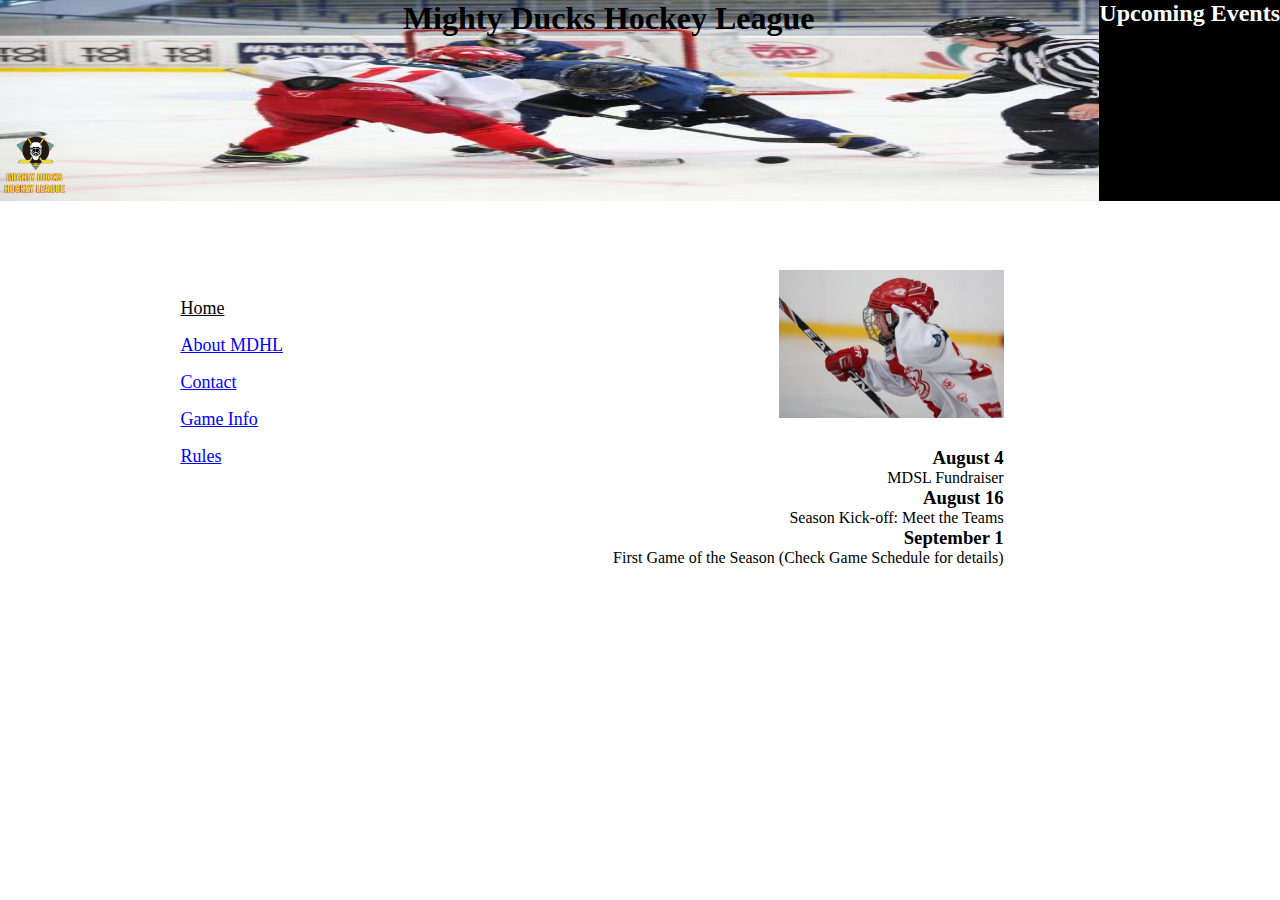
<file: Introduccion html/Index.html>
<!DOCTYPE html>
<html lang="en">

<head>
    <meta charset="UTF-8">
    <meta http-equiv="X-UA-Compatible" content="IE=edge">
    <meta name="viewport" content="width=device-width, initial-scale=1.0">
    <link rel="stylesheet" href="../assets/Estilos/index.css">
    <title>Mighty Ducks Hockey League</title>
    <link rel="shortcut icon" href="../assets/img/Logo_Mighty_ducks-01.png" type="image/x-icon">
</head>

<body>
    <header class="cabeza-body">
        <!-- <img class="img_banner" src="../assets/img/design1_image1.jpg" alt=""> -->
        <img id="img_logo" src="../assets/img/Logo_Mighty_ducks-01.png" alt="">
        <h1>Mighty Ducks Hockey League</h1>
        <h2>Upcoming Events</h2>
    </header>


    <nav>
        <a href="#">Home</a>
        <a href="../Introduccion html/About_MDHL.html">About MDHL</a>
        <a href="../Introduccion html/Contact.html">Contact</a>
        <a href="../Introduccion html/game_info.html">Game Info</a>
        <a href="../Introduccion html/rules.html">Rules</a>
    </nav>
  
    
    <section class="block_fecha">               
        <img class="img_fechas" src="../assets/img/hockey_1.jpg" alt="jugador1">
        <div class="contenido_fecha">
            <div>
                <h3> August 4</h3>
                <p>MDSL Fundraiser</p>
            </div>
            <div>
                <h3>August 16</h3>
                <p> Season Kick-off: Meet the Teams</p>
            </div>
            <div>
                <h3>September 1</h3>
                <p>First Game of the Season (Check Game Schedule for details)</p>
            </div>
        </div>
    </section>

    <!-- <section>
        <h2>Soy el Home</h2>
        <p>Lorem ipsum dolor sit amet consectetur adipisicing elit. Sint necessitatibus, quas eius excepturi architecto
            sequi at modi dolorem voluptate ipsum perspiciatis deleniti esse neque sed iste officia in quaerat
            accusamus!</p>
    </section>

    <footer><h2>Hola Mundo!!!</h2></footer> -->
</body>

</html>
</file>
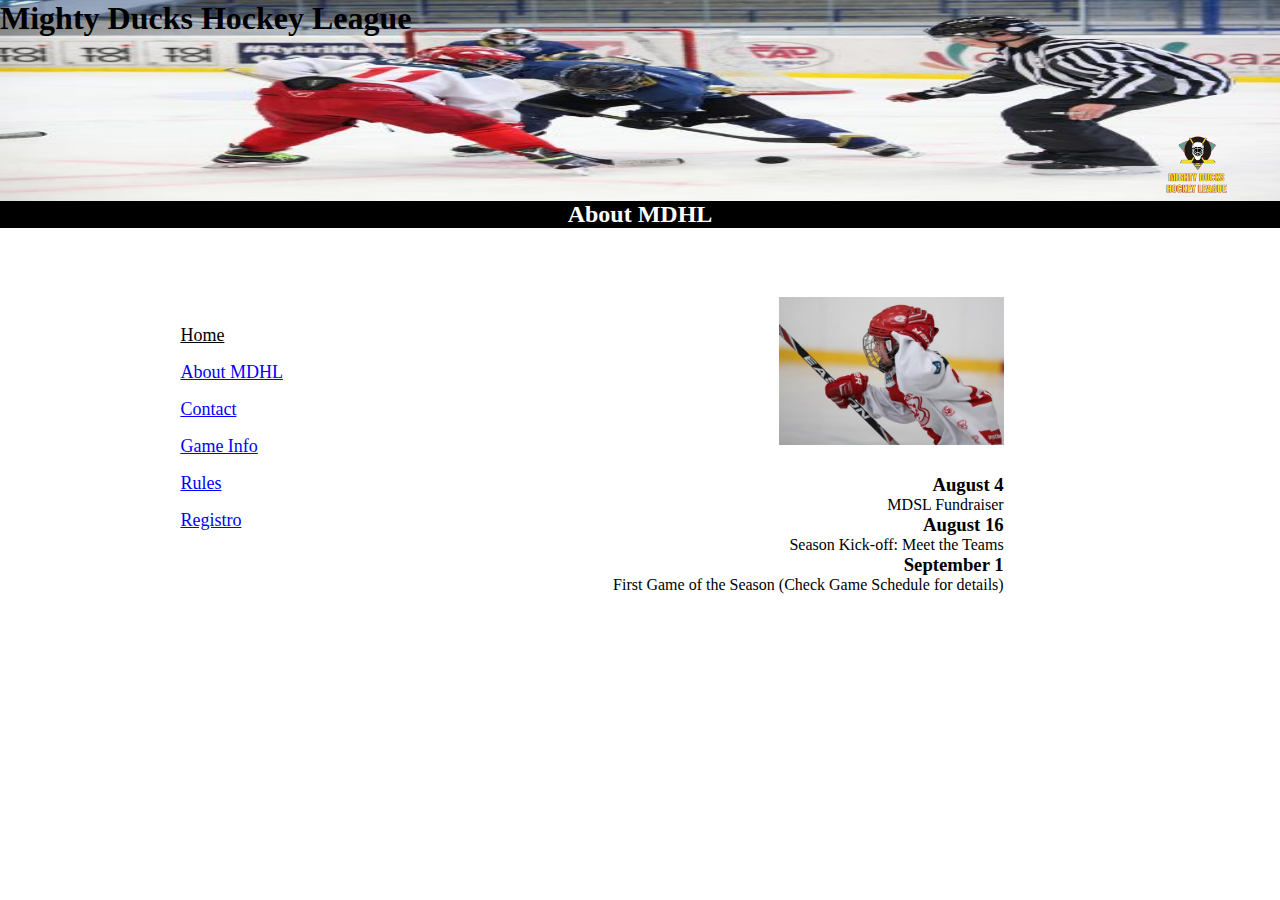
<file: Introduccion_html/Index.html>
<!DOCTYPE html>
<html lang="en">

<head>
    <meta charset="UTF-8">
    <meta http-equiv="X-UA-Compatible" content="IE=edge">
    <meta name="viewport" content="width=device-width, initial-scale=1.0">
    <link rel="stylesheet" href="../assets/Estilos/index.css">
    <title>Mighty Ducks Hockey League</title>
    <link rel="shortcut icon" href="../assets/img/Logo_Mighty_ducks-01.png" type="image/x-icon">
</head>

<body>
    <header class="cabeza-body">
        <h1>Mighty Ducks Hockey League</h1>
        <img id="img_logo" src="../assets/img/Logo_Mighty_ducks-01.png" alt="">
    </header>

    <h2>About MDHL</h2>

    <nav>
        <a href="#">Home</a>
        <a href="../Introduccion_html/About_MDHL.html">About MDHL</a>
        <a href="../Introduccion_html/Contact.html">Contact</a>
        <a href="../Introduccion_html/game_info.html">Game Info</a>
        <a href="../Introduccion_html/rules.html">Rules</a>
        <a href="../Introduccion_html/registration.html">Registro</a>
    </nav>
  
    
    <section class="block_fecha">               
        <img class="img_fechas" src="../assets/img/hockey_1.jpg" alt="jugador1">
        <div class="contenido_fecha">
            <div>
                <h3> August 4</h3>
                <p>MDSL Fundraiser</p>
            </div>
            <div>
                <h3>August 16</h3>
                <p> Season Kick-off: Meet the Teams</p>
            </div>
            <div>
                <h3>September 1</h3>
                <p>First Game of the Season (Check Game Schedule for details)</p>
            </div>
        </div>
    </section>

    <!-- <section>
        <h2>Soy el Home</h2>
        <p>Lorem ipsum dolor sit amet consectetur adipisicing elit. Sint necessitatibus, quas eius excepturi architecto
            sequi at modi dolorem voluptate ipsum perspiciatis deleniti esse neque sed iste officia in quaerat
            accusamus!</p>
    </section>

    <footer><h2>Hola Mundo!!!</h2></footer> -->
</body>

</html>
</file>
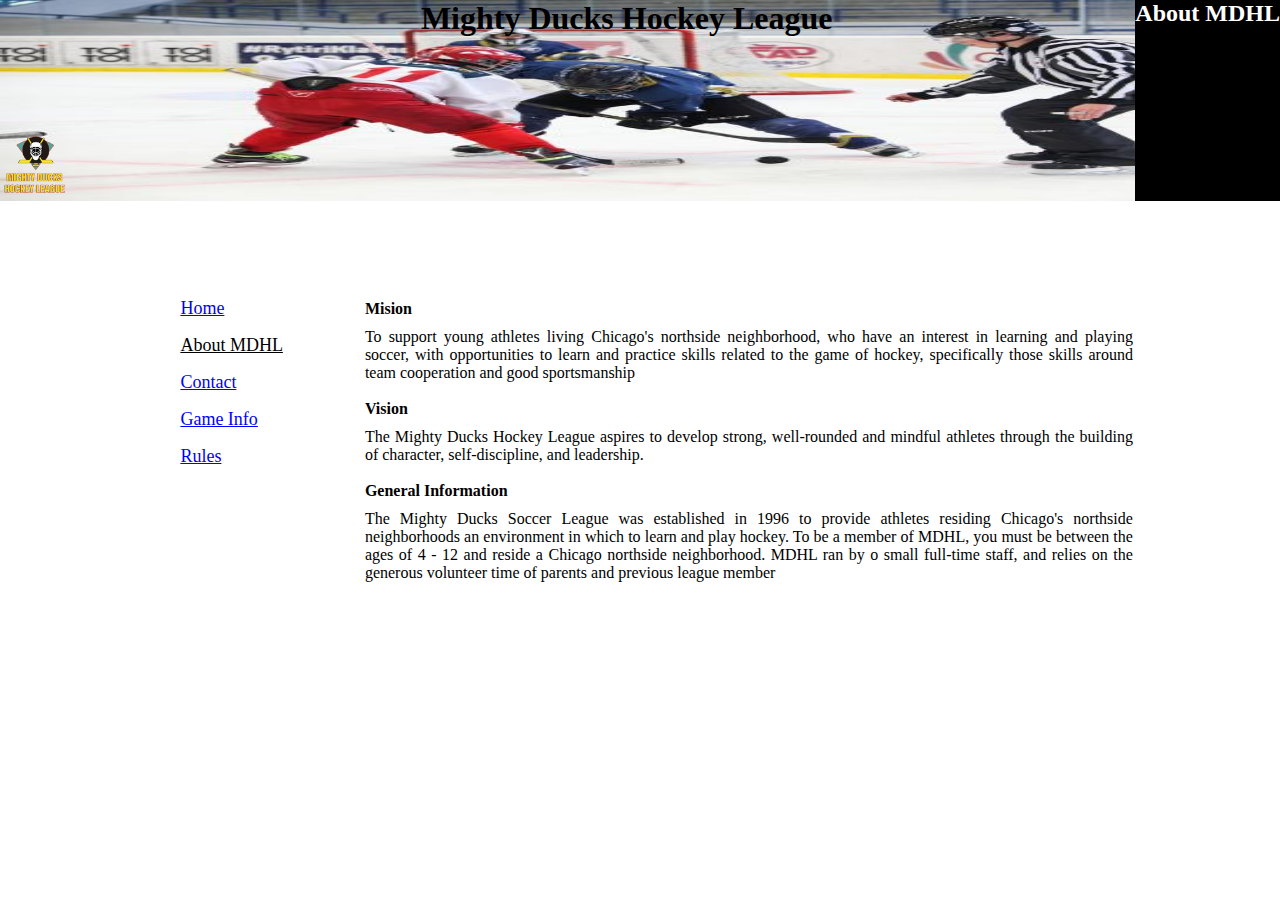
<file: Introduccion html/About_MDHL.html>
<!DOCTYPE html>
<html lang="en">

<head>
    <meta charset="UTF-8">
    <meta http-equiv="X-UA-Compatible" content="IE=edge">
    <meta name="viewport" content="width=device-width, initial-scale=1.0">
    <title>Mighty Ducks Hockey League</title>
    <link rel="stylesheet" href="../assets/Estilos/index.css">
    <link rel="shortcut icon" href="../assets/img/Logo_Mighty_ducks-01.png" type="image/x-icon">
</head>

<body>
    <header class="cabeza-body">
        <img id="img_logo" src="../assets/img/Logo_Mighty_ducks-01.png" alt="">
        <h1>Mighty Ducks Hockey League</h1>
        <h2>About MDHL</h2>
    </header>
    <nav>
        <a href="../Introduccion html/Index.html">Home</a>
        <a href="#">About MDHL</a>
        <a href="../Introduccion html/Contact.html">Contact</a>
        <a href="../Introduccion html/game_info.html">Game Info</a>
        <a href="../Introduccion html/rules.html">Rules</a>
    </nav>
    <section class="contenido_mision">
        <div class="mision">
            <h4>Mision</h4>
            <p class="mision_about" >To support young athletes living Chicago's northside neighborhood, who have an interest in learning and playing soccer, with opportunities to learn and practice skills related to the game of hockey, specifically those skills around team cooperation and good sportsmanship</p>
            <h4>Vision</h4>
            <p class="mision_about">The Mighty Ducks Hockey League aspires to develop strong, well-rounded and mindful athletes through the building of character, self-discipline, and leadership.</p>
            <h4>General Information</h4>
            <p class="mision_about">The Mighty Ducks Soccer League was established in 1996 to provide athletes residing Chicago's northside neighborhoods an environment in which to learn and play hockey. To be a member of MDHL, you must be between the ages of 4 - 12 and reside a Chicago northside neighborhood. MDHL ran by o small full-time staff, and relies on the generous volunteer time of parents and previous league member</p>
        </div>
    </section>

</body>

</html>
</file>
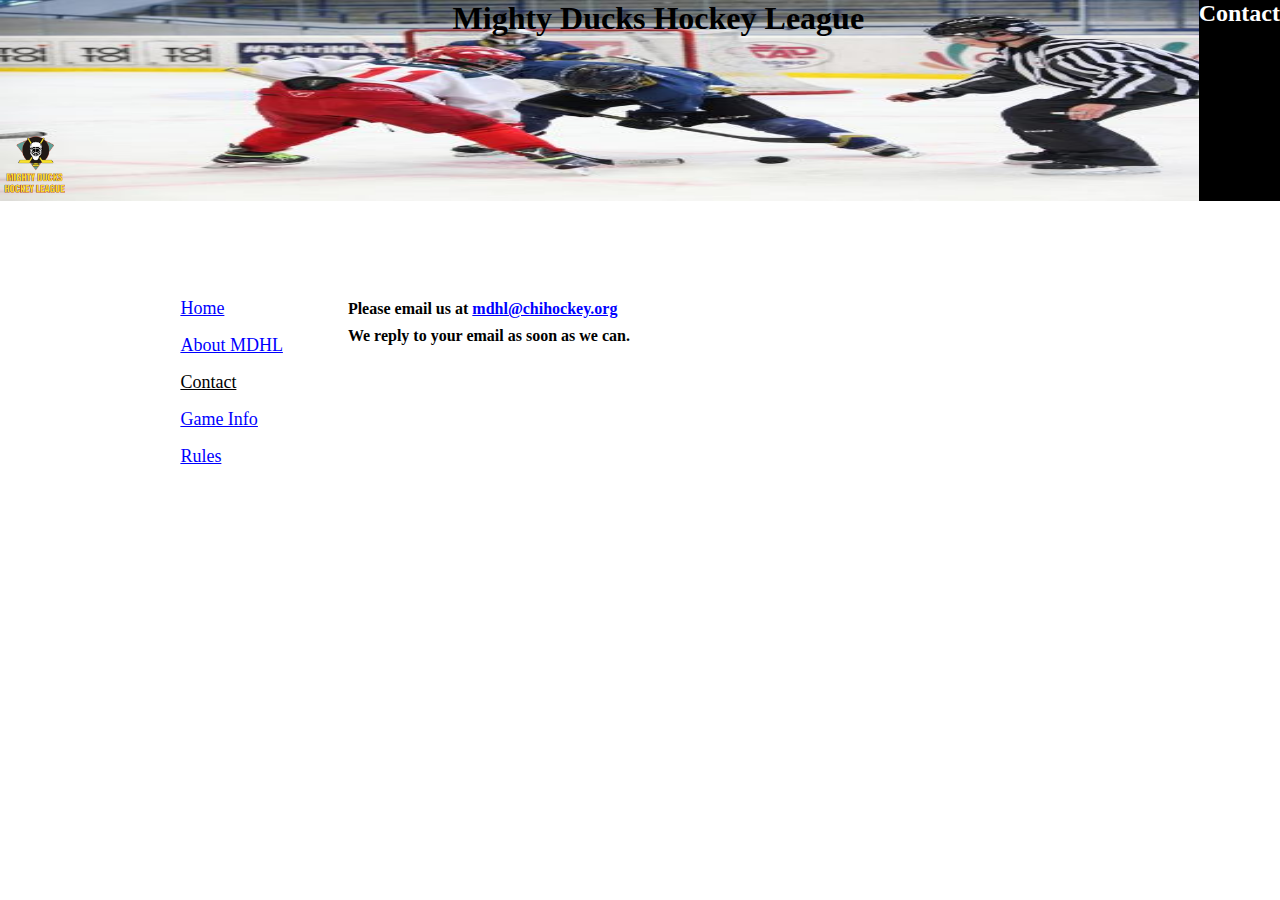
<file: Introduccion html/Contact.html>
<!DOCTYPE html>
<html lang="en">

<head>
    <meta charset="UTF-8">
    <meta http-equiv="X-UA-Compatible" content="IE=edge">
    <meta name="viewport" content="width=device-width, initial-scale=1.0">
    <title>Mighty Ducks Hockey League</title>
    <link rel="stylesheet" href="../assets/Estilos/index.css">
    <link rel="shortcut icon" href="../assets/img/Logo_Mighty_ducks-01.png" type="image/x-icon">

</head>

<body>
    <header class="cabeza-body">
        <img id="img_logo" src="../assets/img/Logo_Mighty_ducks-01.png" alt="">
        <h1>Mighty Ducks Hockey League</h1>
        <h2>Contact</h2>
    </header>
    <nav>
        <a href="../Introduccion html/Index.html">Home</a>
        <a href="../Introduccion html/About_MDHL.html">About MDHL</a>
        <a href="#">Contact</a>
        <a href="../Introduccion html/game_info.html">Game Info</a>
        <a href="../Introduccion html/rules.html">Rules</a>
    </nav>
    <section class="contenido_contacto">
        <div>
            <h4 class="contact_h4" >Please email us at <a class="email
                ">mdhl@chihockey.org</a></h4>
            <h4 class="contact_h4">We reply to your email as soon as we can.</h4>
        </div>
    </section>

</body>


</html>
</file>
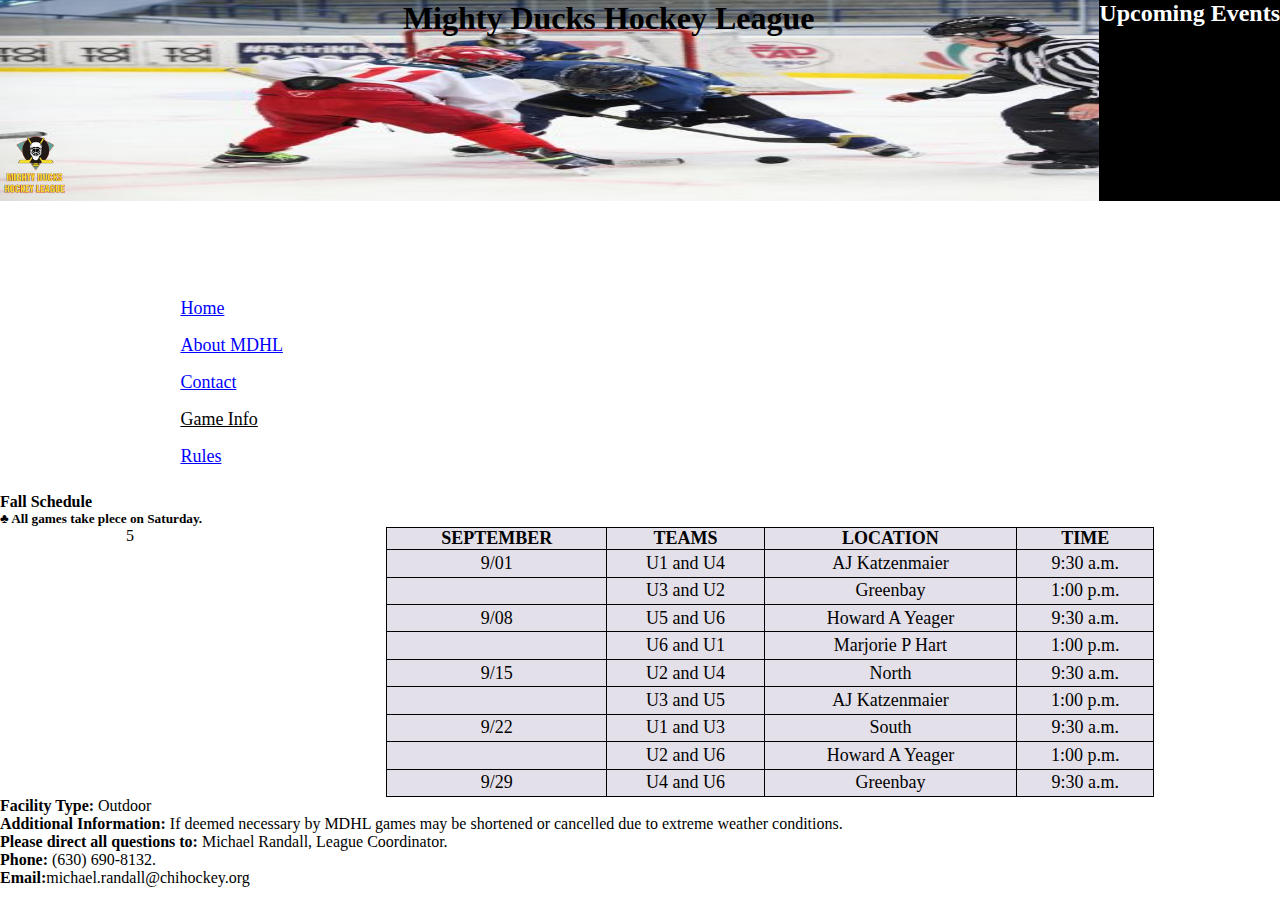
<file: Introduccion html/game_info.html>
<!DOCTYPE html>
<html lang="en">

<head>
    <meta charset="UTF-8">
    <meta http-equiv="X-UA-Compatible" content="IE=edge">
    <meta name="viewport" content="width=device-width, initial-scale=1.0">
    <link rel="stylesheet" href="../assets/Estilos/index.css">
    <title>Game Info</title>
    <link rel="shortcut icon" href="../assets/img/Logo_Mighty_ducks-01.png" type="image/x-icon">
</head>



<body>
    <header class="cabeza-body">
        <!-- <img class="img_banner" src="../assets/img/design1_image1.jpg" alt=""> -->
        <img id="img_logo" src="../assets/img/Logo_Mighty_ducks-01.png" alt="">
        <h1>Mighty Ducks Hockey League</h1>
        <h2>Upcoming Events</h2>
    </header>


    <nav>
        <a href="../Introduccion html/Index.html"">Home</a>
        <a href=" ../Introduccion html/About_MDHL.html">About MDHL</a>
        <a href="../Introduccion html/Contact.html">Contact</a>
        <a href="#">Game Info</a>
        <a href="../Introduccion html/rules.html">Rules</a>
    </nav>
    <div>
        <h4>Fall Schedule</h4>
        <h5>♣ All games take plece on Saturday.</h5>
        </div>
   <main>
      <table class="tabla_game">
        <!-- primera de la fila de tabla -->
        <thead>
        <tr class="encabezado_tabla">
            <th>SEPTEMBER</th>
            <th>TEAMS</th>
            <th>LOCATION</th>
            <th>TIME</th>
        </tr>
        </thead>

        <tbody>
        <tr>
            <td class="cuerpo_tabla">9/01</td>
            <td class="F_9sep">U1 and U4</td>
            <td>AJ Katzenmaier</td>
            <td>9:30 a.m.</td>
            
        </tr>
        <tr>
            <td></td>
            <td>U3 and U2</td>
            <td>Greenbay</td>
            <td>1:00 p.m.</td>

        </tr>
        <tr>
            <td>9/08</td>
            <td>U5 and U6</td>
            <td>Howard A Yeager</td>
            <td>9:30 a.m.</td>
            
        </tr>
        <tr>
            <td></td>
            <td>U6 and U1</td>
            <td>Marjorie P Hart</td>
            <td>1:00 p.m.</td>
        </tr>

        <tr>
            <td>9/15</td>
            <td>U2 and U4</td>
            <td>North</td>
            <td>9:30 a.m.</td>
            
        </tr>
        <tr>
            <td></td>
            <td>U3 and U5</td>
            <td>AJ Katzenmaier</td>
            <td>1:00 p.m.</td>
        </tr>

        <tr>
            <td>9/22</td>
            <td>U1 and U3</td>
            <td>South</td>
            <td>9:30 a.m.</td>
            
        </tr>
        <tr>
            <td></td>
            <td>U2 and U6</td>
            <td>Howard A Yeager</td>
            <td>1:00 p.m.</td>
        </tr>

        <tr>
            <td>9/29</td>
            <td>U4 and U6</td>5
            <td>Greenbay</td>
            <td>9:30 a.m.</td>
        </tr>
         </tbody>
    </table>
</main>

<div>
    <p> <strong> Facility Type:</strong> Outdoor</p>
    <p> <strong>Additional Information:</strong> If deemed necessary by MDHL games may be shortened or cancelled due to extreme weather conditions.</p>
    <strong> Please direct all questions to:</strong>  Michael Randall, League Coordinator.</p>
    <p> <strong>Phone:</strong> (630) 690-8132.</p>
    <p> <strong> Email:</strong>michael.randall@chihockey.org</p>
</div>
</body>

</html>
</file>
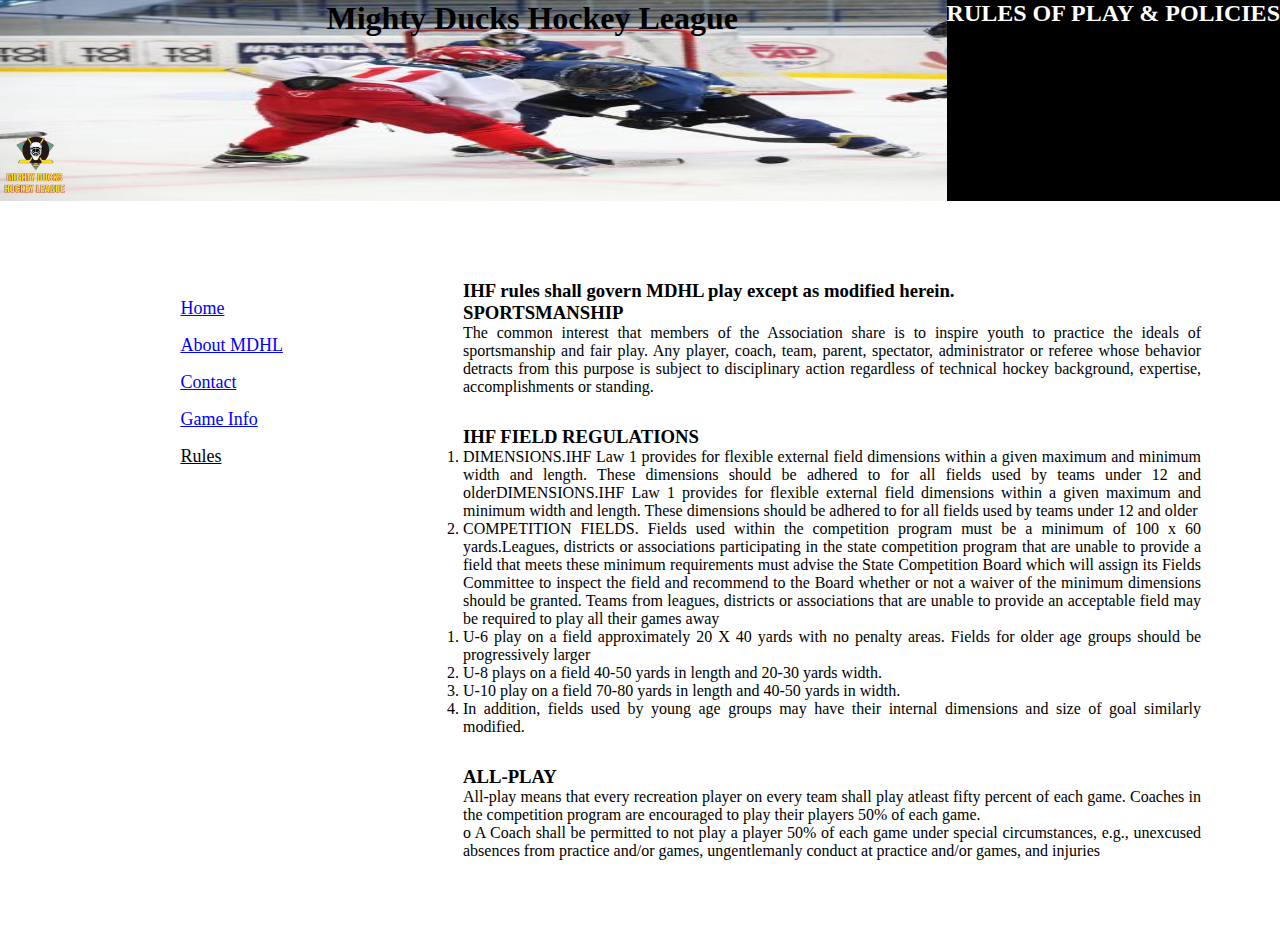
<file: Introduccion html/rules.html>
<!DOCTYPE html>
<html lang="en">
<head>
    <meta charset="UTF-8">
    <meta http-equiv="X-UA-Compatible" content="IE=edge">
    <meta name="viewport" content="width=device-width, initial-scale=1.0">
    <link rel="stylesheet" href="../assets/Estilos/index.css">
    <title>Rules</title>
    <link rel="shortcut icon" href="../assets/img/Logo_Mighty_ducks-01.png" type="image/x-icon">
</head>
<body>
    <header class="cabeza-body">
        <!-- <img class="img_banner" src="../assets/img/design1_image1.jpg" alt=""> -->
        <img id="img_logo" src="../assets/img/Logo_Mighty_ducks-01.png" alt="">
        <h1>Mighty Ducks Hockey League</h1>
        <h2>RULES OF PLAY & POLICIES</h2>
    </header>
    
    
    <nav>
        <a href="../Introduccion html/Index.html"">Home</a>
        <a href="../Introduccion html/About_MDHL.html">About MDHL</a>
        <a href="../Introduccion html/Contact.html">Contact</a>
        <a href="../Introduccion html/game_info.html">Game Info</a>
        <a href="#">Rules</a>
    </nav>

    <section class="contenedor_rules">
        <div class="contenedor_rules_1">
            <h3>IHF rules shall govern MDHL play except as modified herein.</h3>
            <h3>SPORTSMANSHIP</h3>
            <p>The common interest that members of the Association share is to inspire 
                youth to practice the ideals of sportsmanship and fair play. Any player, coach, 
                team, parent, spectator, administrator or referee whose behavior detracts from 
                this purpose is subject to disciplinary action regardless of technical hockey 
                background, expertise, accomplishments or standing.</p>
        </div>

    <div class="contenedor_rules_2">      
            <h3>IHF FIELD REGULATIONS</h3>
        <ol>
            <li>DIMENSIONS.IHF Law 1 provides for flexible external field dimensions within 
                a given maximum and minimum width and length. These dimensions should be 
                adhered to for all fields used by teams under 12 and olderDIMENSIONS.IHF Law 1 provides for flexible external field dimensions within 
a given maximum and minimum width and length. These dimensions should be 
adhered to for all fields used by teams under 12 and older</li>
            <li>COMPETITION FIELDS. Fields used within the competition program must be 
                a minimum of 100 x 60 yards.Leagues, districts or associations participating in 
                the state competition program that are unable to provide a field that meets these 
                minimum requirements must advise the State Competition Board which will 
                assign its Fields Committee to inspect the field and recommend to the Board 
                whether or not a waiver of the minimum dimensions should be granted. Teams 
                from leagues, districts or associations that are unable to provide an acceptable 
                field may be required to play all their games away</li>
                <ol>
                    <li>U-6 play on a field approximately 20 X 40 yards with no penalty areas. Fields 
                        for older age groups should be progressively larger</li>
                        <li> U-8 plays on a field 40-50 yards in length and 20-30 yards width.</li>
                        <li>U-10 play on a field 70-80 yards in length and 40-50 yards in width.</li>
                        <li>In addition, fields used by young age groups may have their internal 
                            dimensions and size of goal similarly modified.</li>
                </ol>
        </ol>
    </div>
    <div class="contenedor_rules_3">
        <h3>ALL-PLAY</h3>
        <p>All-play means that every recreation player on every team shall play atleast 
            fifty percent of each game. Coaches in the competition program are encouraged 
            to play their players 50% of each game. 
            <p>o A Coach shall be permitted to not play a player 50% of each game 
                under special circumstances, e.g., unexcused absences from practice 
                and/or games, ungentlemanly conduct at practice and/or games, and 
                injuries</p>
        </p>
    </div>
</section>


    
</body>
</html>
</file>
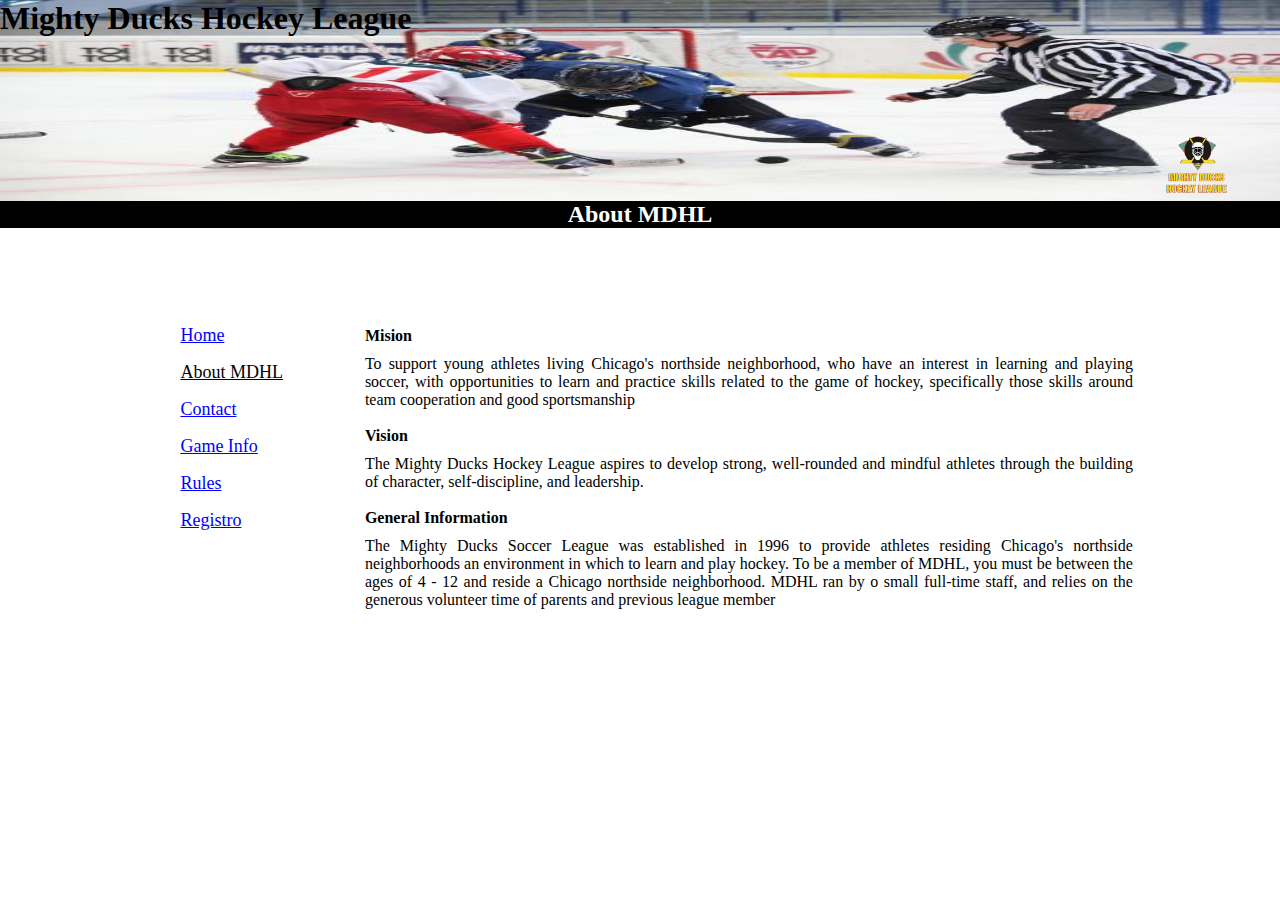
<file: Introduccion_html/About_MDHL.html>
<!DOCTYPE html>
<html lang="en">

<head>
    <meta charset="UTF-8">
    <meta http-equiv="X-UA-Compatible" content="IE=edge">
    <meta name="viewport" content="width=device-width, initial-scale=1.0">
    <title>Mighty Ducks Hockey League</title>
    <link rel="stylesheet" href="../assets/Estilos/index.css">
    <link rel="shortcut icon" href="../assets/img/Logo_Mighty_ducks-01.png" type="image/x-icon">
</head>

<body>
    <header class="cabeza-body">
        <h1>Mighty Ducks Hockey League</h1>
        <img id="img_logo" src="../assets/img/Logo_Mighty_ducks-01.png" alt="">
    </header>

    <h2>About MDHL</h2>
    <nav>
        <a href="../Introduccion_html/Index.html">Home</a>
        <a href="#">About MDHL</a>
        <a href="../Introduccion_html/Contact.html">Contact</a>
        <a href="../Introduccion_html/game_info.html">Game Info</a>
        <a href="../Introduccion_html/rules.html">Rules</a>
        <a href="../Introduccion_html/registration.html">Registro</a>
    </nav>
    <section class="contenido_mision">
        <div class="mision">
            <h4>Mision</h4>
            <p class="mision_about" >To support young athletes living Chicago's northside neighborhood, who have an interest in learning and playing soccer, with opportunities to learn and practice skills related to the game of hockey, specifically those skills around team cooperation and good sportsmanship</p>
            <h4>Vision</h4>
            <p class="mision_about">The Mighty Ducks Hockey League aspires to develop strong, well-rounded and mindful athletes through the building of character, self-discipline, and leadership.</p>
            <h4>General Information</h4>
            <p class="mision_about">The Mighty Ducks Soccer League was established in 1996 to provide athletes residing Chicago's northside neighborhoods an environment in which to learn and play hockey. To be a member of MDHL, you must be between the ages of 4 - 12 and reside a Chicago northside neighborhood. MDHL ran by o small full-time staff, and relies on the generous volunteer time of parents and previous league member</p>
        </div>
    </section>

</body>

</html>
</file>
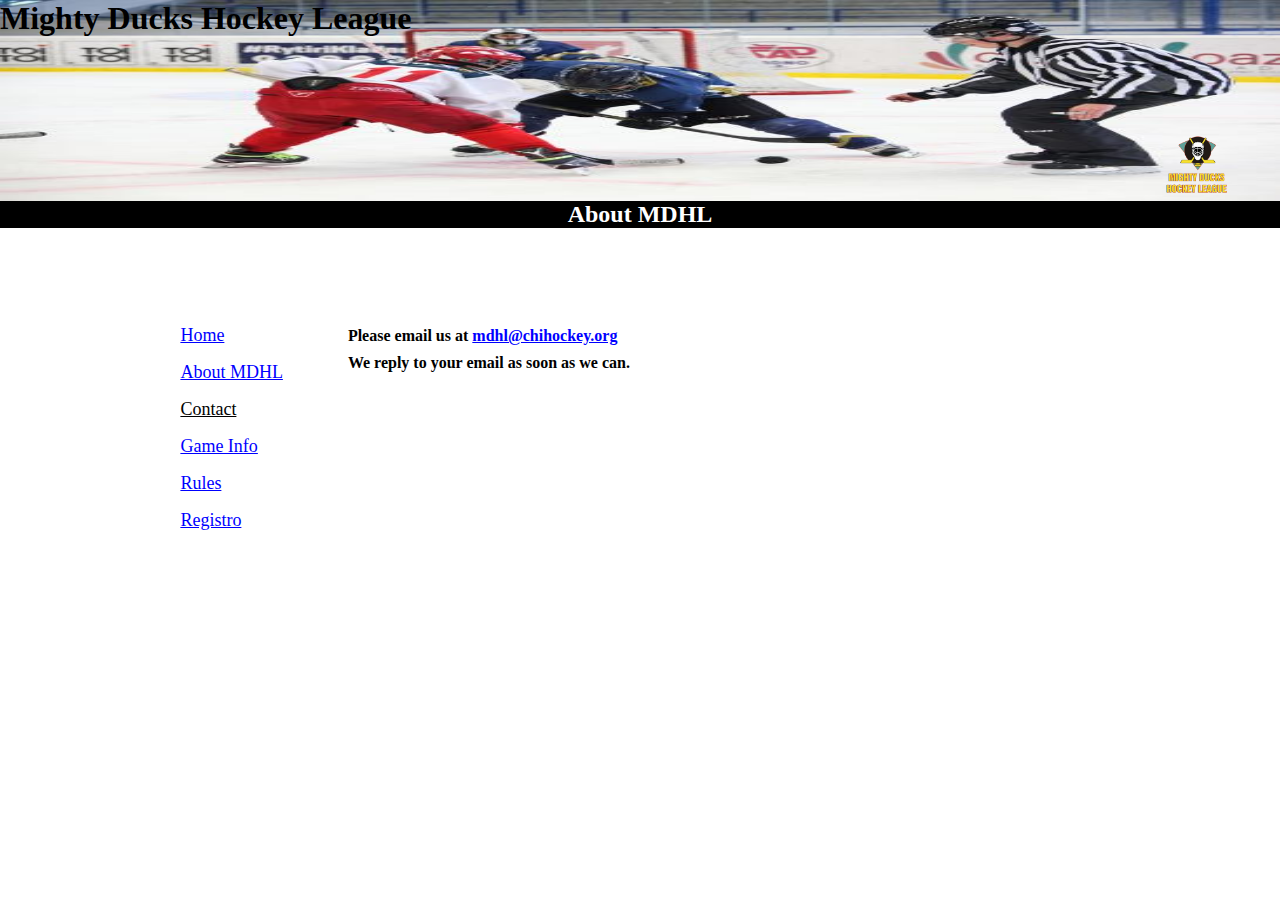
<file: Introduccion_html/Contact.html>
<!DOCTYPE html>
<html lang="en">

<head>
    <meta charset="UTF-8">
    <meta http-equiv="X-UA-Compatible" content="IE=edge">
    <meta name="viewport" content="width=device-width, initial-scale=1.0">
    <title>Mighty Ducks Hockey League</title>
    <link rel="stylesheet" href="../assets/Estilos/index.css">
    <link rel="shortcut icon" href="../assets/img/Logo_Mighty_ducks-01.png" type="image/x-icon">

</head>

<body>
    <header class="cabeza-body">
        <h1>Mighty Ducks Hockey League</h1>
        <img id="img_logo" src="../assets/img/Logo_Mighty_ducks-01.png" alt="">
    </header>

    <h2>About MDHL</h2>
    <nav>
        <a href="../Introduccion_html/Index.html">Home</a>
        <a href="../Introduccion_html/About_MDHL.html">About MDHL</a>
        <a href="#">Contact</a>
        <a href="../Introduccion_html/game_info.html">Game Info</a>
        <a href="../Introduccion_html/rules.html">Rules</a>
        <a href="../Introduccion_html/registration.html">Registro</a>
    </nav>
    <section class="contenido_contacto">
        <div>
            <h4 class="contact_h4" >Please email us at <a class="email
                ">mdhl@chihockey.org</a></h4>
            <h4 class="contact_h4">We reply to your email as soon as we can.</h4>
        </div>
    </section>

</body>


</html>
</file>
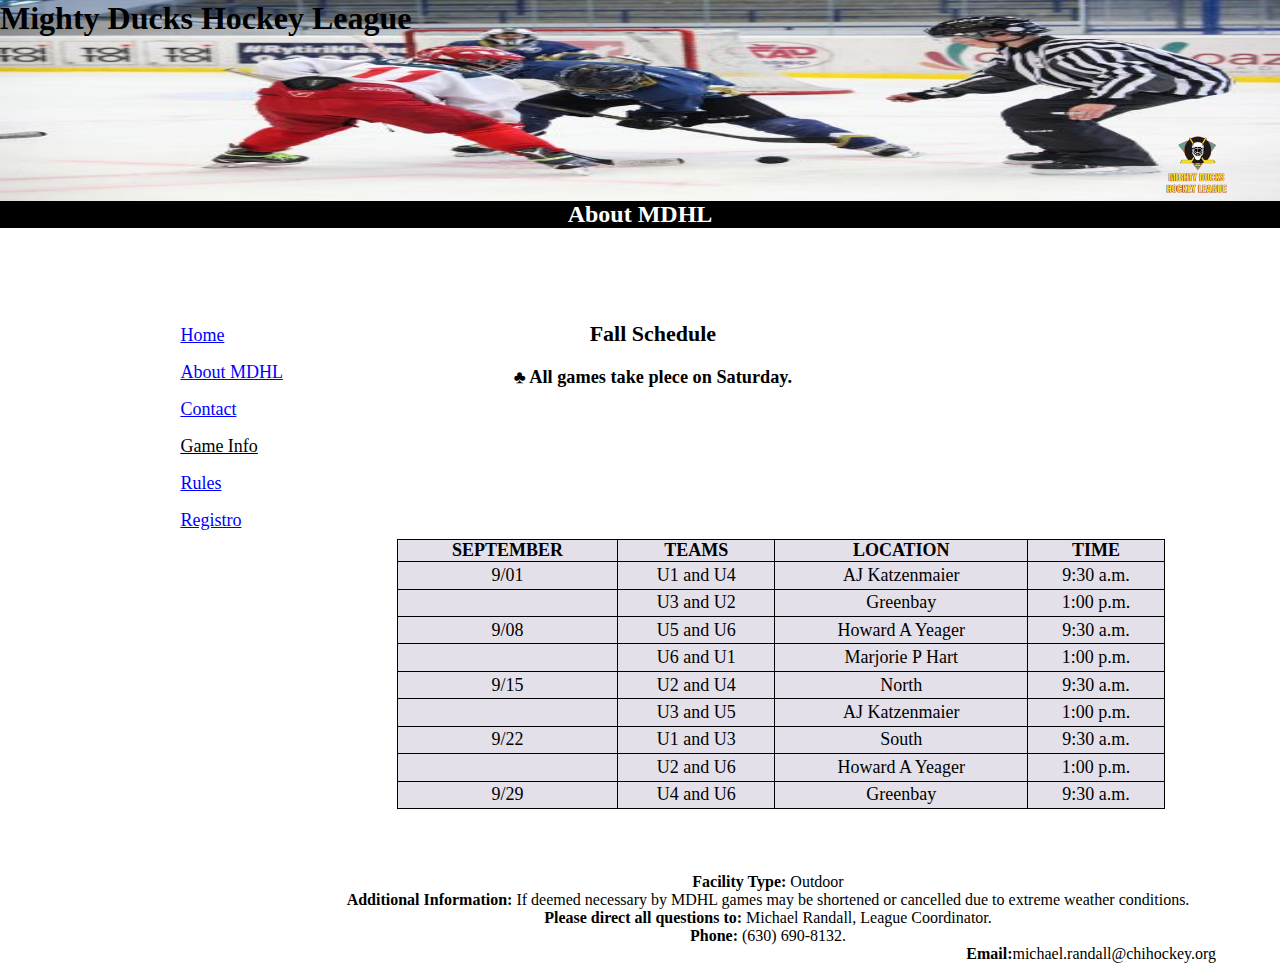
<file: Introduccion_html/game_info.html>
<!DOCTYPE html>
<html lang="en">

<head>
    <meta charset="UTF-8">
    <meta http-equiv="X-UA-Compatible" content="IE=edge">
    <meta name="viewport" content="width=device-width, initial-scale=1.0">
    <link rel="stylesheet" href="../assets/Estilos/index.css">
    <title>Game Info</title>
    <link rel="shortcut icon" href="../assets/img/Logo_Mighty_ducks-01.png" type="image/x-icon">
</head>



<body>
    <header class="cabeza-body">
        <h1>Mighty Ducks Hockey League</h1>
        <img id="img_logo" src="../assets/img/Logo_Mighty_ducks-01.png" alt="">
    </header>

    <h2>About MDHL</h2>


    <nav>
        <a href="../Introduccion_html/Index.html">Home</a>
        <a href="../Introduccion_html/About_MDHL.html">About MDHL</a>
        <a href="../Introduccion_html/Contact.html">Contact</a>
        <a href="#">Game Info</a>
        <a href="../Introduccion_html/rules.html">Rules</a>
        <a href="../Introduccion_html/registration.html">Registro</a>
    </nav>

    <div class="titulo-tabla">
        <h4 class="titulo-tabla-h4">Fall Schedule</h4>
        <h5>♣ All games take plece on Saturday.</h5>
    </div>
    <main class="container-tabla">
        <table class="tabla_game">
            <!-- primera de la fila de tabla -->
            <thead>
                <tr class="encabezado_tabla">
                    <th>SEPTEMBER</th>
                    <th>TEAMS</th>
                    <th>LOCATION</th>
                    <th>TIME</th>
                </tr>
            </thead>

            <tbody>
                <tr>
                    <td class="cuerpo_tabla">9/01</td>
                    <td class="F_9sep">U1 and U4</td>
                    <td>AJ Katzenmaier</td>
                    <td>9:30 a.m.</td>

                </tr>
                <tr>
                    <td></td>
                    <td>U3 and U2</td>
                    <td>Greenbay</td>
                    <td>1:00 p.m.</td>

                </tr>
                <tr>
                    <td>9/08</td>
                    <td>U5 and U6</td>
                    <td>Howard A Yeager</td>
                    <td>9:30 a.m.</td>

                </tr>
                <tr>
                    <td></td>
                    <td>U6 and U1</td>
                    <td>Marjorie P Hart</td>
                    <td>1:00 p.m.</td>
                </tr>

                <tr>
                    <td>9/15</td>
                    <td>U2 and U4</td>
                    <td>North</td>
                    <td>9:30 a.m.</td>

                </tr>
                <tr>
                    <td></td>
                    <td>U3 and U5</td>
                    <td>AJ Katzenmaier</td>
                    <td>1:00 p.m.</td>
                </tr>

                <tr>
                    <td>9/22</td>
                    <td>U1 and U3</td>
                    <td>South</td>
                    <td>9:30 a.m.</td>

                </tr>
                <tr>
                    <td></td>
                    <td>U2 and U6</td>
                    <td>Howard A Yeager</td>
                    <td>1:00 p.m.</td>
                </tr>

                <tr>
                    <td>9/29</td>
                    <td>U4 and U6</td>
                    <td>Greenbay</td>
                    <td>9:30 a.m.</td>
                </tr>
            </tbody>
        </table>
    </main>

    <div class="caja-inf-game">

        <div>
            <p> <strong> Facility Type:</strong> Outdoor</p>
        </div>

        <div>
            <p> <strong>Additional Information:</strong> If deemed necessary by MDHL games may be shortened or cancelled
                due to extreme weather conditions.</p>
        </div>
        <div>
            <p><strong> Please direct all questions to:</strong> Michael Randall, League Coordinator.</p>
        </div>
        <div>
            <p> <strong>Phone:</strong> (630) 690-8132.</p>
        </div>

        <div class="e-mail">
            <p><strong> Email:</strong>michael.randall@chihockey.org</p>
        </div>
    </div>
</body>

</html>
</file>
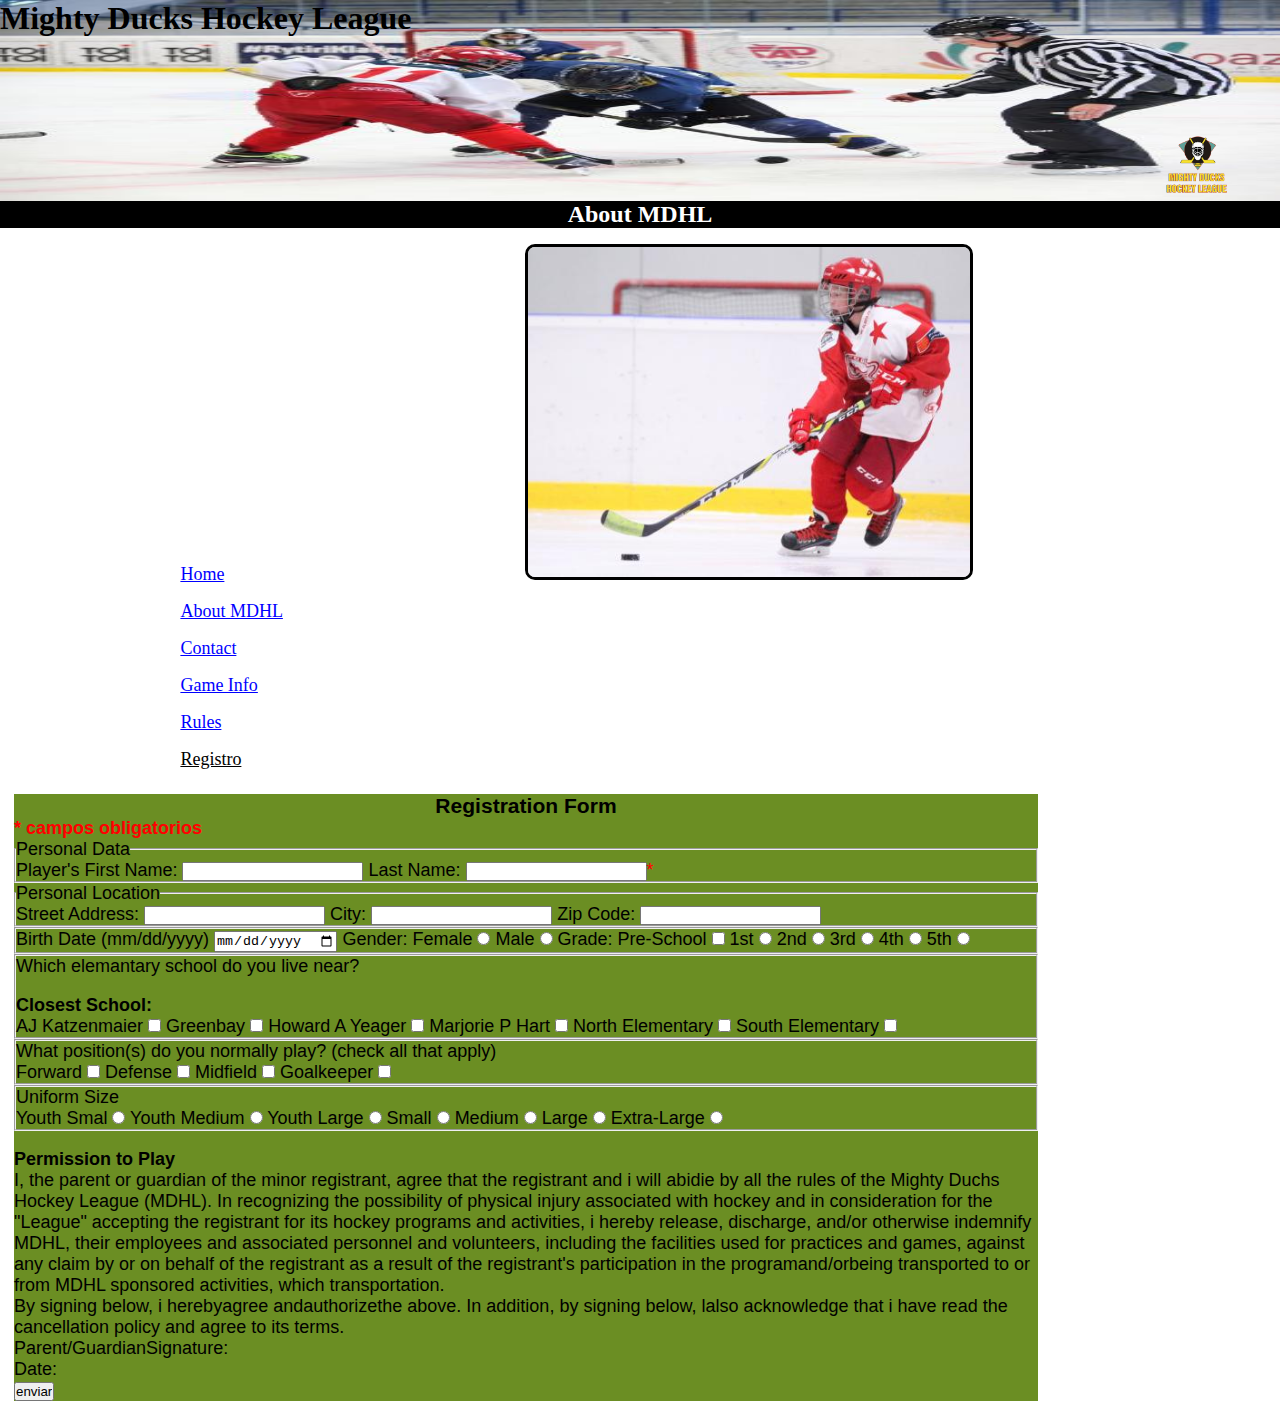
<file: Introduccion_html/registration.html>
<!DOCTYPE html>
<html lang="en">

<head>
    <meta charset="UTF-8">
    <meta http-equiv="X-UA-Compatible" content="IE=edge">
    <meta name="viewport" content="width=device-width, initial-scale=1.0">
    <link rel="stylesheet" href="../assets/Estilos/index.css">
    <title>Mighty Ducks Hockey League</title>
    <link rel="shortcut icon" href="../assets/img/Logo_Mighty_ducks-01.png" type="image/x-icon">
</head>

<body>
    <header class="cabeza-body">
        <h1>Mighty Ducks Hockey League</h1>
        <img id="img_logo" src="../assets/img/Logo_Mighty_ducks-01.png" alt="">
    </header>

    <h2>About MDHL</h2>

    <nav>
        <a href="../Introduccion_html/Index.html">Home</a>
        <a href="../Introduccion_html/About_MDHL.html">About MDHL</a>
        <a href="../Introduccion_html/Contact.html">Contact</a>
        <a href="../Introduccion_html/game_info.html">Game Info</a>
        <a href="../Introduccion_html/rules.html">Rules</a>
        <a href="#">Registro</a>
    </nav>
    <img class="imgReg" src="../assets/img/hockey_2.jpg" alt="">
    <section class="con_formulario">
    <h3 class="titulo_reg">Registration Form</h3>
    <form action="./show_data.html">
        <p style="color:red;"> <strong>* campos obligatorios</strong></p>
        <fieldset>
            <legend>Personal Data</legend> 
            <label for="apellido">Player's First Name:</label>
            <input required name="Apellido" type="text" id="apellido">
            
            <label for="nombre">Last Name:</label>
            <input required name="Nombre" type="text" id="nombre"><span style="color: red;">*</span>
        </fieldset>

        <fieldset>
            <legend>Personal Location</legend>
            <label for="direccion">Street Address:</label>
            <input name="Direccion" type="text" id="direccion">
        
            <label for="ciudad">City:</label>
            <input name="Ciudad" type="text" id="ciudad">

            <label for="code">Zip Code:</label>
            <input name="Cod_Postal" type="text-number" id="codpostal">
        </fieldset>

        <fieldset>
            <label for="f_nac">Birth Date (mm/dd/yyyy)</label>
            <input name="Fecha_Nac" type="date" id="fechaN">

            <label
            for="genero">Gender:</label>
            Female
            <input type="radio" name="genero" value="Female">
            Male
            <input type="radio" name="genero" value="Male">

            <label
            for="grade">Grade:</label>
            Pre-School
            <input type="checkbox" name="grade" value="Pre-School">
            1st
            <input type="radio" name="grade" value="1">

            2nd
            <input type="radio" name="grade" value="2">

            3rd
            <input type="radio" name="grade" value="3">

            4th
            <input type="radio" name="grade" value="4">

            5th
            <input type="radio" name="grade" value="5">
   
        </fieldset>

        <fieldset>
            <p> Which elemantary school do you live near?</p>
            <h4>Closest School:</h4>

            AJ Katzenmaier
            <input type="checkbox" name="closest" value="AJ">

            Greenbay
            <input type="checkbox" 
            name="closest" value="Greenbay">

            Howard A Yeager
            <input type="checkbox" name="closest" value="Howard">

            Marjorie P Hart
            <input type="checkbox" name="closest" value="Marjorie">

            North Elementary
            <input type="checkbox" name="closest" value="North">

            South Elementary
            <input type="checkbox" name="closest" value="South">
        </fieldset>

        <fieldset>
            <p>What position(s) do you normally play? (check all that apply)</p>

            Forward
            <input type="checkbox" name="position" value="Forward">

            Defense 
            <input type="checkbox" name="position" value="Defense">

            Midfield
            <input type="checkbox" name="position" value="Midfield">

            Goalkeeper
            <input type="checkbox" name="position" value="Goalkeeper">
        </fieldset>

        <fieldset>
            <p>Uniform Size</p>

            Youth Smal 
            <input type="radio" name="size" value="Y_S">

            Youth Medium
            <input type="radio" name="size" value="Y_M">

            Youth Large
            <input type="radio" name="size" value="Y_L">

            Small 
            <input type="radio" name="size" value="S">

            Medium
            <input type="radio" name="size" value="M">

            Large 
            <input type="radio" name="size" value="L">

            Extra-Large 
            <input type="radio" name="size" value="XL">
        </fieldset>

        <h4>Permission to Play</h4>
        <p>I, the parent or guardian of the minor registrant, agree that the registrant and i will abidie by all the rules of the Mighty Duchs Hockey League (MDHL). In recognizing the possibility of physical injury associated with hockey and in consideration for the "League" accepting the registrant for its hockey programs and activities, i hereby release, discharge, and/or otherwise indemnify MDHL, their employees and associated personnel and volunteers, including the facilities used for practices and games, against any claim by or on behalf of the registrant as a result of the registrant's participation in the programand/orbeing transported to or from MDHL sponsored activities, which transportation.</p>
        <p>By signing below, i herebyagree andauthorizethe above. In addition, by signing below, lalso acknowledge that i have read the cancellation policy and agree to its terms.
        </p>

        <p>Parent/GuardianSignature:</p>
        <p>Date:</p> 

        
        <input type="submit" value="enviar">


    </form>
    </section>
   

</body>

</html>
</file>
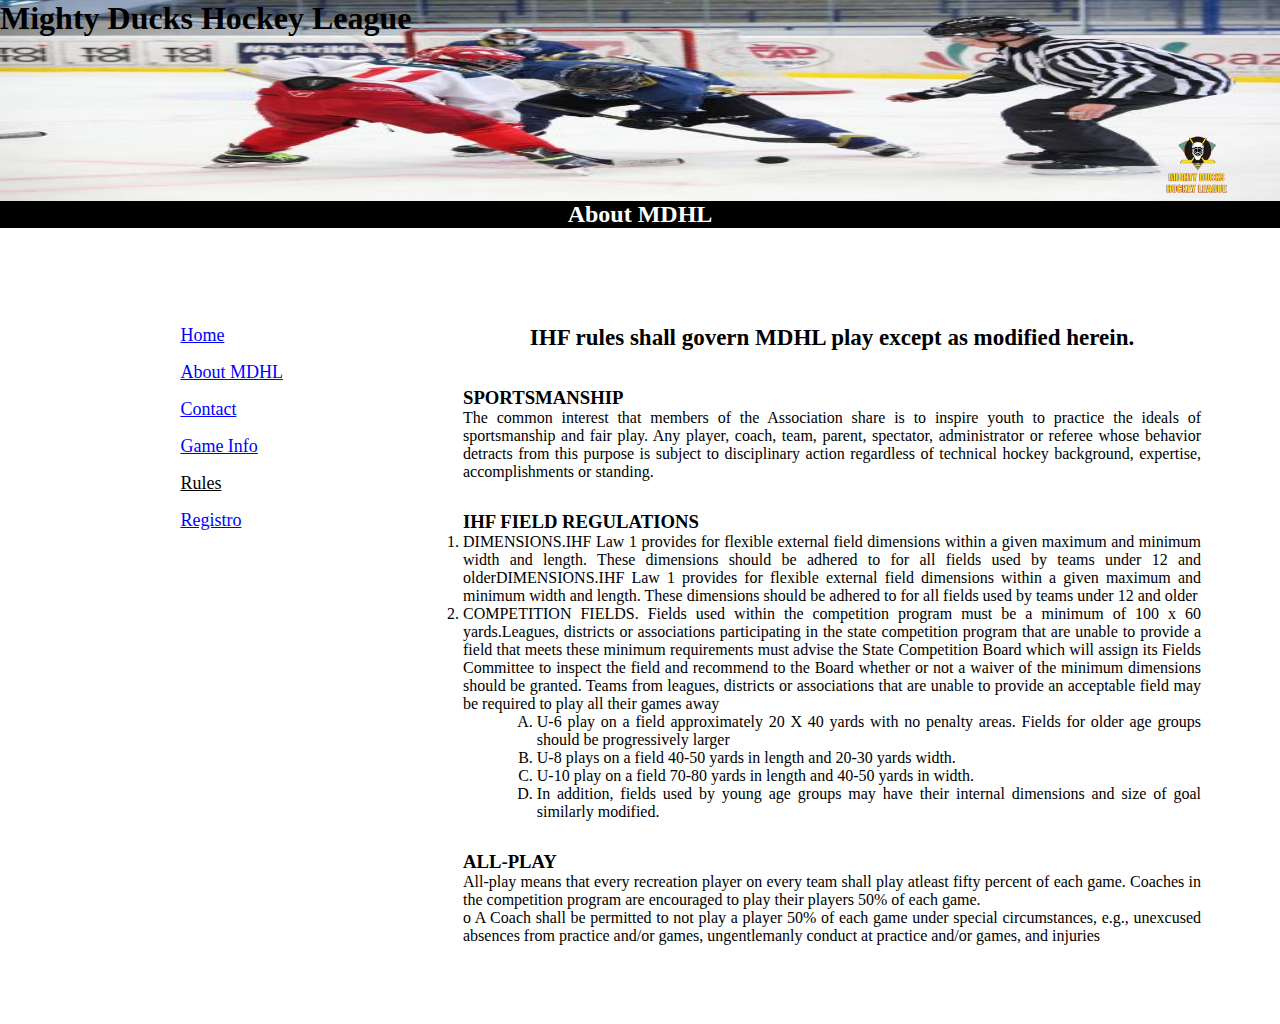
<file: Introduccion_html/rules.html>
<!DOCTYPE html>
<html lang="en">

<head>
    <meta charset="UTF-8">
    <meta http-equiv="X-UA-Compatible" content="IE=edge">
    <meta name="viewport" content="width=device-width, initial-scale=1.0">
    <link rel="stylesheet" href="../assets/Estilos/index.css">
    <title>Rules</title>
    <link rel="shortcut icon" href="../assets/img/Logo_Mighty_ducks-01.png" type="image/x-icon">
</head>

<body>
    <header class="cabeza-body">
        <h1>Mighty Ducks Hockey League</h1>
        <img id="img_logo" src="../assets/img/Logo_Mighty_ducks-01.png" alt="">
    </header>

    <h2>About MDHL</h2>


    <nav>
        <a href="../Introduccion_html/Index.html">Home</a>
        <a href="../Introduccion_html/About_MDHL.html">About MDHL</a>
        <a href="../Introduccion_html/Contact.html">Contact</a>
        <a href="../Introduccion_html/game_info.html">Game Info</a>       
        <a href="#">Rules</a>
        <a href="../Introduccion_html/registration.html">Registro</a>
    </nav>

    <section class="contenedor_rules">
        <div class="contenedor_rules_1">
            <div class="titulo_lista">
                <h4>IHF rules shall govern MDHL play except as modified herein.</h4>
            </div>
            <div>
            <h3>SPORTSMANSHIP</h3>
            <p>The common interest that members of the Association share is to inspire
                youth to practice the ideals of sportsmanship and fair play. Any player, coach,
                team, parent, spectator, administrator or referee whose behavior detracts from
                this purpose is subject to disciplinary action regardless of technical hockey
                background, expertise, accomplishments or standing.</p>
            </div>
        </div>

        <div class="contenedor_rules_2">
            <h3>IHF FIELD REGULATIONS</h3>
            <ol>
                <li>DIMENSIONS.IHF Law 1 provides for flexible external field dimensions within
                    a given maximum and minimum width and length. These dimensions should be
                    adhered to for all fields used by teams under 12 and olderDIMENSIONS.IHF Law 1 provides for flexible
                    external field dimensions within
                    a given maximum and minimum width and length. These dimensions should be
                    adhered to for all fields used by teams under 12 and older</li>
                <li>COMPETITION FIELDS. Fields used within the competition program must be
                    a minimum of 100 x 60 yards.Leagues, districts or associations participating in
                    the state competition program that are unable to provide a field that meets these
                    minimum requirements must advise the State Competition Board which will
                    assign its Fields Committee to inspect the field and recommend to the Board
                    whether or not a waiver of the minimum dimensions should be granted. Teams
                    from leagues, districts or associations that are unable to provide an acceptable
                    field may be required to play all their games away</li>
            </ol>

            <ol class="con_2_lista">
                <li>U-6 play on a field approximately 20 X 40 yards with no penalty areas. Fields
                    for older age groups should be progressively larger</li>
                <li> U-8 plays on a field 40-50 yards in length and 20-30 yards width.</li>
                <li>U-10 play on a field 70-80 yards in length and 40-50 yards in width.</li>
                <li>In addition, fields used by young age groups may have their internal
                    dimensions and size of goal similarly modified.</li>
            </ol>

        </div>
        <div class="contenedor_rules_3">
            <h3>ALL-PLAY</h3>
            <p>All-play means that every recreation player on every team shall play atleast
                fifty percent of each game. Coaches in the competition program are encouraged
                to play their players 50% of each game.
            <p>o A Coach shall be permitted to not play a player 50% of each game
                under special circumstances, e.g., unexcused absences from practice
                and/or games, ungentlemanly conduct at practice and/or games, and
                injuries</p>

        </div>
    </section>



</body>

</html>
</file>
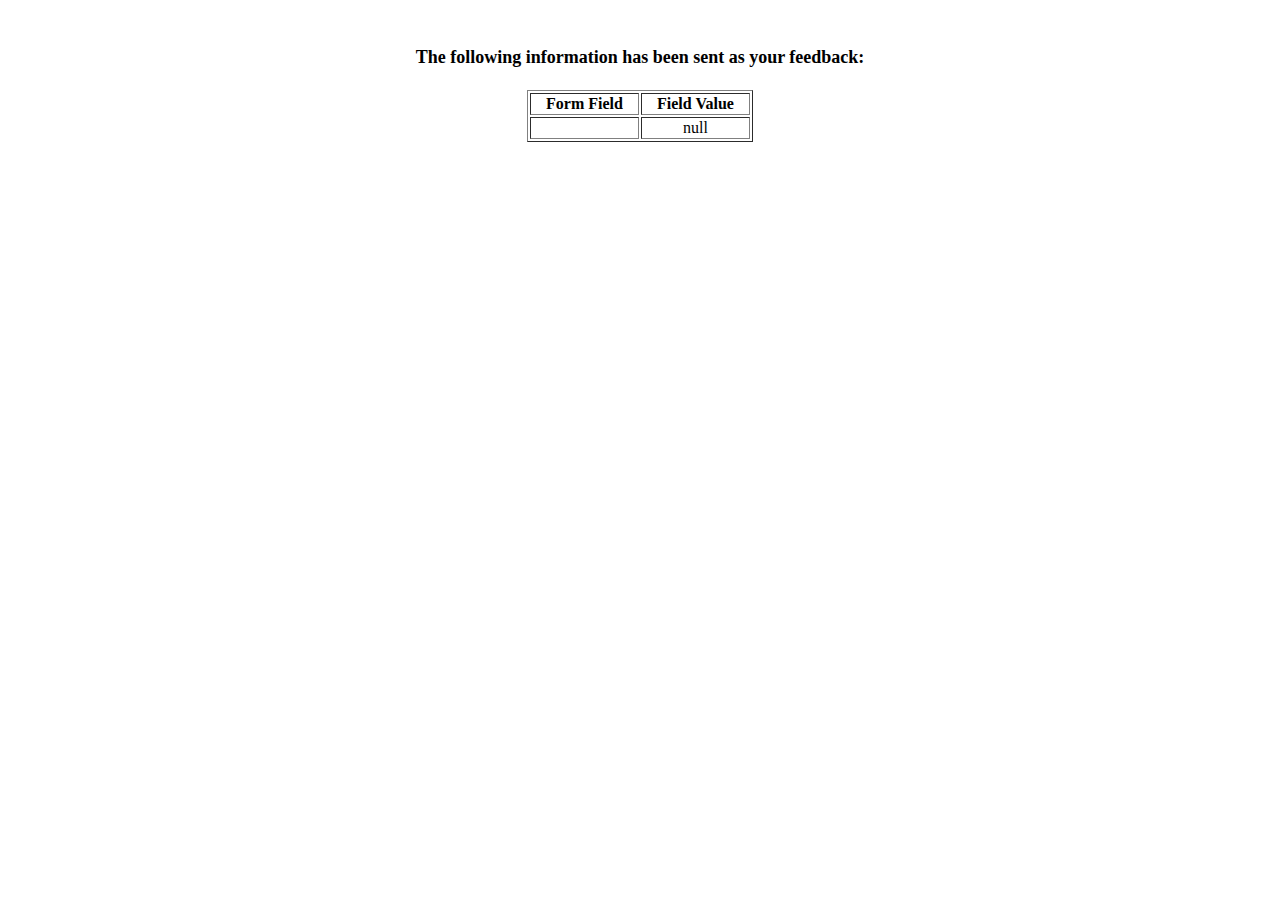
<file: Introduccion_html/show_data.html>
<html>
<head>
<title>Feedback Sent</title>
</head>
<body>
<p align=center>&nbsp;</p>
<h1 align=center><font size="+1">The following information has been sent as your
  feedback:</font></h1>

<table border="1" align=center width="226">
  <tr>
    <th align="center">Form Field</th>
    <th align="center">Field Value</th>
  </tr>

<script language="javascript">
var args = location.search.substr(1).split('&');
for (var i = 0; i < args.length; ++i) {
  var parts = args[i].split('=');
  if (parts != null) {
    var field = parts[0];
    var value = parts[1];
    if (value == null) {
      value = "null"
    }
    else {
      value = '"' + unescape(value.replace(/\+/g, ' ')) + '"';
    }

    document.writeln('<tr><td align="center">' + field + '</td>');
    document.writeln('<td align="center">' + value + '</td></tr>');
  }
}
</script>

<noscript>
<tr><td>
<p>You need to turn on Javascript in your browser.</p>

<p>In Microsoft Internet Explorer 4 or greater:</p>
<ul>
<li>From the "Tools" menu (in IE 4, it's the "View" menu), select "Internet Options".</li>
<li>Click on the "Security" tab.</li>
<li>Click on the "Custom Level" button. (In IE 4, select "Custom"
and then click on "Settings...".)</li>
<li>Under "Active scripting" make sure "Enable" is selected.</li>
</ul>

<p>In Netscape version 4 or greater:</p>
<ul>
<li>From the <b>Edit</b> menu, select <b>Preferences</b>.</li>
<li>In the <b>Category</b> list on the left, click on the word "Advanced".</li>
<li>In the panel on the right, make sure "Enable JavaScript" is checked.</li>
<li>Click the <b>OK</b> button.</li>
</ul>

</td></tr>
</noscript>

</table>
</body>
</html>
</file>
<file: assets/Estilos/index.css>
/*Estilos generales para cada pagina*/

* {
    margin: 0;
    padding: 0;
    box-sizing: border-box;

}

body {
    background-color: #ffffff;
}



.cabeza-body {
    background-image: url(../img/design1_image1.jpg);
    background-repeat: round;
    background-size: cover;
    width: 100%;
    display: flex;
    gap: 2rem;
    justify-content: space-between;
}




h1 {
    bottom: 85px;
    color: black;
    justify-content: flex-start;
}

.container-img-logo {
    display: inline-flex;
    justify-content: flex-end;
    align-items: flex-end;
    width: 6%;

}

#img_logo {
    width: 70px;
    margin-right: 3rem;
    margin-top: 8rem;
}

h2 {
    background-color: black;
    color: white;
    top: 25px;
    text-align: center;
}

nav {
    display: inline-grid;
    font-size: 18px;
    padding-top: 7vw;
    padding-left: 13vw;
}



a:hover {
    background-color: #675151;

}

nav a {
    color: blue;
    padding: 8px 14px;
}

a[href="#"] {
    color: black;

}

.block_fecha {
    margin-top: 4vw;
    margin-left: 24vw;
    padding: 5px;
    display: inline-block;
    text-align: end;
    vertical-align: top;
}

.img_fechas {
    margin-top: 13px;
    width: 25vh;
    align-content: flex-end;

}

.contenido_fecha {
    margin-top: 25px;



}

p {
    color: black;
}

main {
    background-position: center;
    display: flex;
    justify-content: space-around;
    /* margin-top: 126px;
    margin-left: 143px;  */

}

h5 {
    text-decoration: dashed;
}

/*Estilo de About*/

.contenido_mision {
    display: inline-flex;
    float: none;
    margin-left: 5%;
    width: 60vw;
    overflow: visible;

}

h4 {
    color: black;
    margin-top: 18px;
}


.mision_about {
    text-align: justify;
    color: black;
    margin-top: 10px;

}

/*Estilo de Contact*/

.contenido_contacto {
    display: inline-flex;
    margin-left: 47px;

}

.contact_h4 {
    text-align: left;
    margin-top: 9px;

}

.email {
    text-decoration: underline;
    color: blue;

}


/*Estilo Game*/

.titulo-tabla {
    display: inline-flex;
    flex-direction: column;
    width: 55vw;
    padding: 46px;
    font-size: 22px;
    bottom: 25%;
    justify-content: end;
    align-items: center;
}

.titulo-tabla-h4 {
    margin-top: 10px;
    margin-bottom: 20px;
}

.container-tabla {
    display: flex;
    justify-content: end;
    align-items: flex-start;
    margin-right: 9%;
    object-fit: contain;

}

.tabla_game {
    background-color: rgb(228, 224, 234);
    /* display: table; */
    width: 60vw;
    height: 30vh;
    border-collapse: collapse;
    /*junta todos los bordes, comparte, no los separa*/
    border: 1px solid black;
    border-radius: 6px;
    /* border-collapse:separate;
    border-spacing: 20px; distancia entre los bordes de las celdas */
    color: rgb(0, 0, 0);
    font-size: 18px;
    text-align: center;
    justify-content: space-around;
    top: 0;

}

th,
td {
    border: 1px solid black;
}

.F_9sep {
    border: none;
}

.caja-inf-game {
    display: flex;
    align-items: center;
    padding-left: 25%;
    margin-top: 5%;
    margin-right: 5%;
    flex-direction: column;
}

.e-mail {
    display: inline-block;
    align-self: flex-end;
}

/*Rules*/

.contenedor_rules {
    display: inline;
    float: right;
    padding: 5%;
    writing-mode: horizontal-tb;
    justify-content: space-around;
    text-align: justify;
    width: 70vw;
}

.contenedor_rules_1 {
    display: block;
    padding: 15px;
    justify-content: center;
    align-content: center;
}

.titulo_lista {
    text-align: center;
    justify-content: center;
    font-size: 23px;
    margin-bottom: 5%;
}

.contenedor_rules_2 {
    display: block;
    padding: 15px;
}

.con_2_lista {
    margin-left: 10%;
    list-style-type: upper-latin;
}

.contenedor_rules_3 {
    display: block;
    padding: 15px;
}

/*registro*/
/*  */

.imgReg{
    width: 35%;
    display: inline;
    margin-top: 1rem;
    margin-left: 14rem;
    border: black solid 3px;
    border-radius: 10px;
}

.con_formulario {
    display: flex;
    width: 80vw;
    margin: 1rem;
    flex-direction: column;
    background-color: olivedrab;
    font-family: Verdana, Geneva, Tahoma, sans-serif;
    font-size: 18px;
    margin-left: 14px;

}

.titulo_reg {
    text-align: center;
}

form {

    gap: 1rem;
}
</file>
